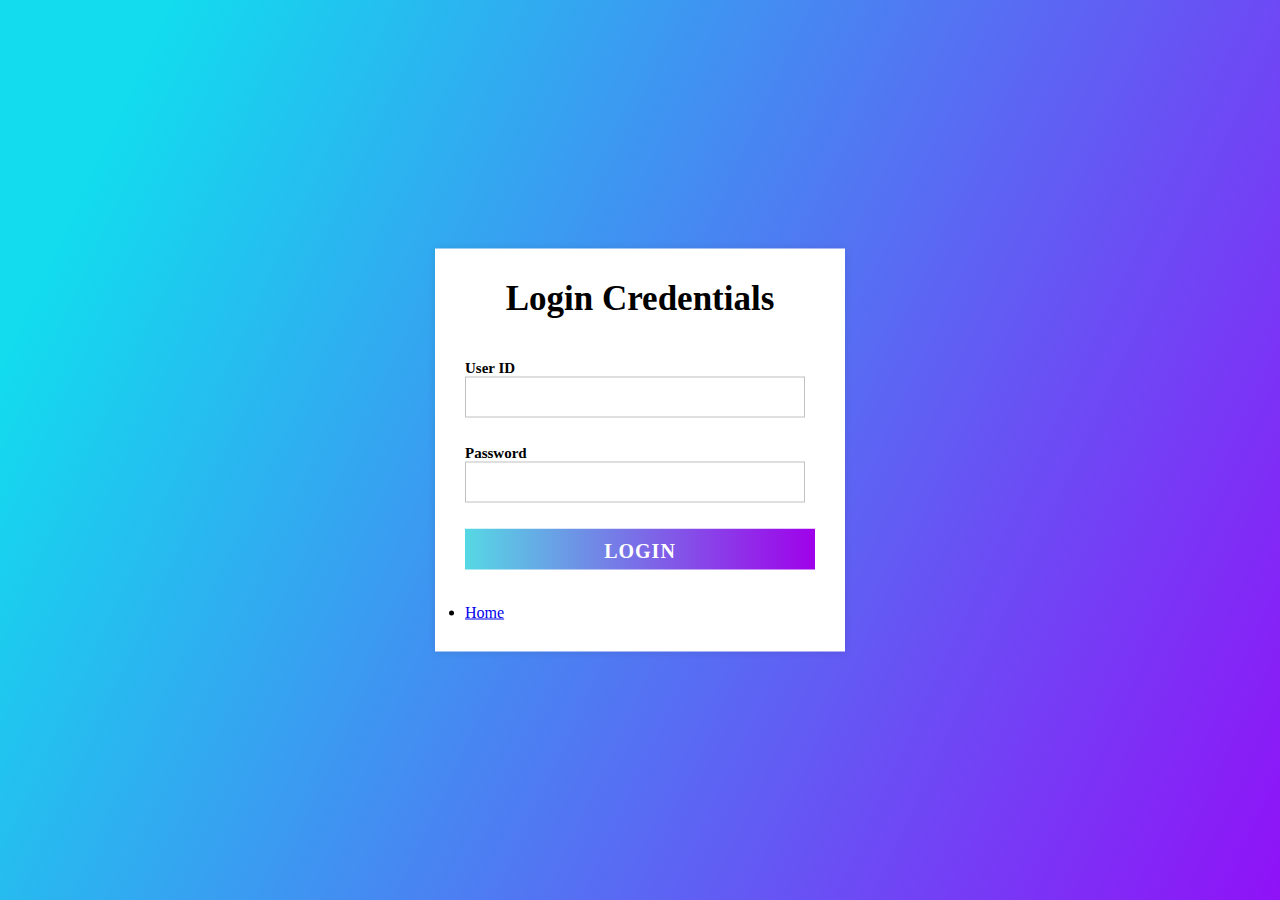
<file: Login.html>
<!DOCTYPE html>
<html>
    <head>
        <title>Welcome Login</title>
        <link href="style1.css" rel="stylesheet">
       

    </head>
    <body>
        <div class="center">
            <div class ="container">
                <div class="text">Login Credentials</div>
                <form action ="#">
                    <div class="data">
                        <label> User ID </label>
                        <input type="text" required>
                    </div>

                    <div class="data">
                        <label> Password</label>
                        <input type="password" required>
                    </div>
        

                    <div class="btn">
                        <div class="inner"></div>
                        <button type="submit">Login</button>
                        
                    </div>
                    <div class="home">
                        <li><a href="Index.html">Home</a></li>                   
                </div>
            </div>
        </div>
    </body>

    

</html>
</file>
<file: style1.css>
*{
    margin: 0;
    padding: 0;
    outline: none;
    box-sizing: border-box;
    font-family: 'Times New Roman', Times, serif;
}
body{
    height: 100vh;
    width: 100%;
    background: linear-gradient(115deg, #12dcee 10%, rgba(142, 14, 247, 0.986));
}
.container{
    position: absolute;
    top: 50%;
    left: 50%;
    transform: translate(-50%, -50%);
}
.container{
    background:#fff;
    width: 410px;
    padding: 30px;
    box-shadow: 0 0 8px rgba(0,0,0,0.1);
}
.container .text{
    font-size: 35px;
    font-weight: 600;
    text-align: center;
}
.container .form{
    margin: -20px;
}
.container form .data{
    height: 45px;
    width: 100px;
    margin: 40px 0;
}
form .data label{
    font-size: 15PX;
    font-weight: 600;
}

form .data input{
    height: 90%;
    width: 340%;
    padding-left: 10px;
    font-size: 18px;
    border: 1PX solid silver;
}

form .border-box:hover{
    color: #12dcee;
}
form .forgot-pass a{
    margin-left: -8px;
    color:#3498db;
    text-decoration: none;
}
form .forgot-pass a:hover{
    text-decoration: underline;
}

form .btn{
    margin: 30px 0;
    height: 45px;
    width: 100%;
    position: relative;
    overflow: hidden;

}
form .btn .inner{
    height: 90%;
    width: 300%;
    position: absolute;
    left: -100%;
    z-index:-1;
    background: -webkit-linear-gradient(right,#18d1e2, #9f01ea ,#56d8e4 ,#610aee);
    transition: all 0.4s;
    
}
form .btn:hover .inner{
    left:0;
}
form .btn button{
    height: 100%;
    width: 100%;
    background: none;
    border: none;
    color: #fff;
    font-size: 20px;
    font-weight: 550;
    text-transform: uppercase;
    letter-spacing: 1px;
    cursor: pointer;
}
</file>
